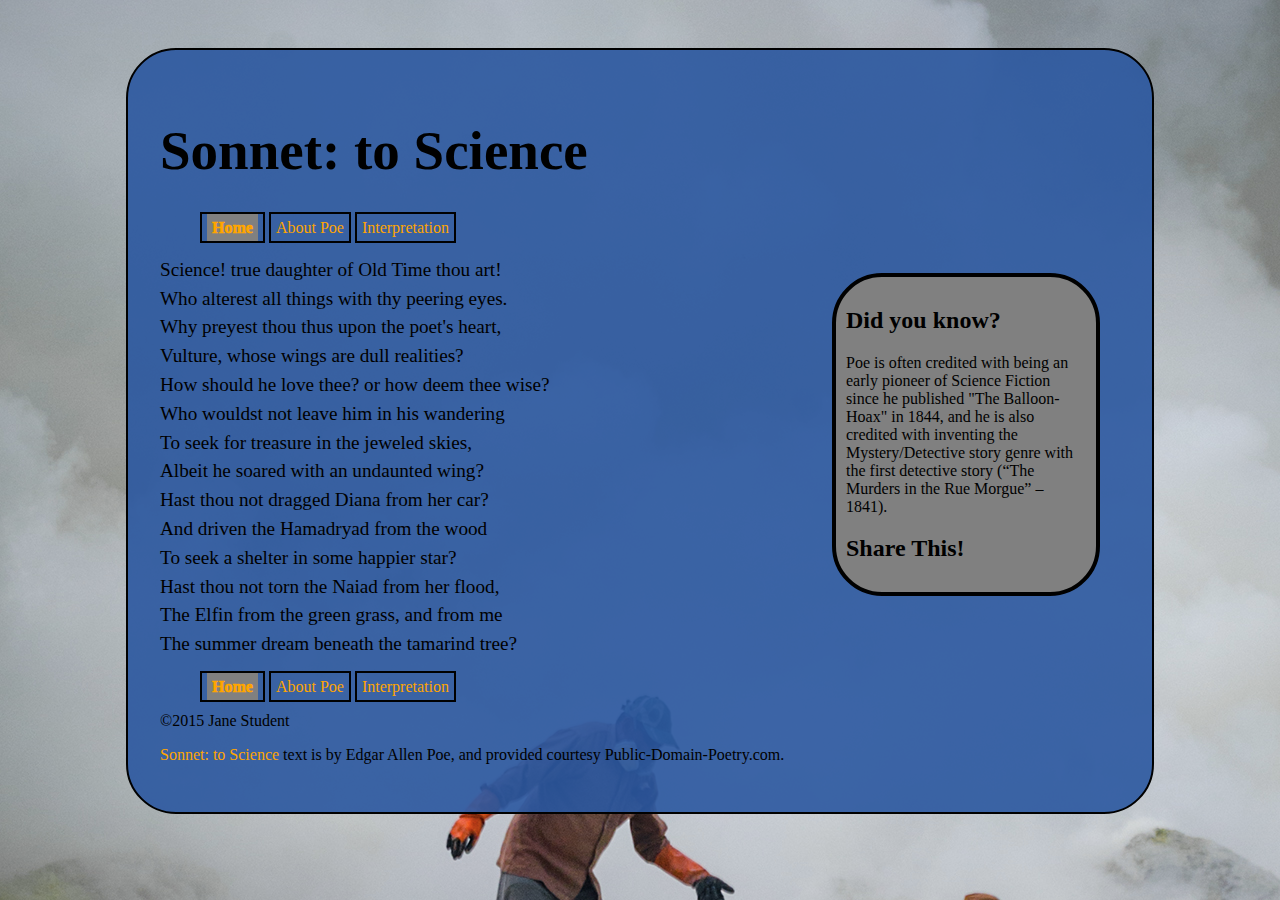
<file: index.html>
<!DOCTYPE html>
<html>
<head>
    <meta charset="utf-8">
    <title>Sonnet: to Science - The Mini Site</title>
    <meta name="description" content="The advanced markup and page layout assignment.">
    <meta name="viewport" content="width=device-width, initial-scale=1">
    <link rel="stylesheet" href="styles.css">
    <link rel="stylesheet" href="https://use.fontawesome.com/releases/v5.4.1/css/all.css" integrity="sha384-5sAR7xN1Nv6T6+dT2mhtzEpVJvfS3NScPQTrOxhwjIuvcA67KV2R5Jz6kr4abQsz" crossorigin="anonymous">
</head>
<body>
    <header>
        <h1>Sonnet: to Science</h1>
        <nav>
            <ul class="top-nav">
                <li><a href="index.html" class="active">Home</a></li>
                <li><a href="about-poe.html">About Poe</a></li>
                <li><a href="interpretation.html">Interpretation</a></li>
            </ul>
        </nav>
    </header>
    <aside id="sidebar">
        <h2>Did you know?</h2>
        <p>
            Poe is often credited with being an early pioneer of Science
            Fiction since he published "The Balloon-Hoax" in 1844, and he is
            also credited with inventing the Mystery/Detective story genre
            with the first detective story (&ldquo;The Murders in the Rue
            Morgue&rdquo; &ndash; 1841).
        </p>
        <h2>Share This!</h2>
        <ul>
            <li><a href="http://twitter.com"><i class="fab fa-twitter-square" style="font-size:80px;color:#1DA1F2"></i></a></li>
            <li><a href="http://facebook.com"><i class="fab fa-facebook-f" style="font-size:80px;color:#3B5998"></i></a></li>
            <li><a href="http://pinterest.com"><i class="fab fa-pinterest" style="font-size:80px;color:#BD081C"></i></a></li>
        </ul>
    </aside>
    <section id="content">
        <ul class="poem">
            <li>Science! true daughter of Old Time thou art!</li>
            <li>Who alterest all things with thy peering eyes.</li>
            <li>Why preyest thou thus upon the poet's heart,</li>
            <li>Vulture, whose wings are dull realities?</li>
            <li>How should he love thee? or how deem thee wise?</li>
            <li>Who wouldst not leave him in his wandering</li>
            <li>To seek for treasure in the jeweled skies,</li>
            <li>Albeit he soared with an undaunted wing?</li>
            <li>Hast thou not dragged Diana from her car?</li>
            <li>And driven the Hamadryad from the wood</li>
            <li>To seek a shelter in some happier star?</li>
            <li>Hast thou not torn the Naiad from her flood,</li>
            <li>The Elfin from the green grass, and from me</li>
            <li>The summer dream beneath the tamarind tree?</li>
        </ul>
    </section>
    <footer>
        <nav>
            <ul class="bottom-nav">
                <li><a href="index.html" class="active">Home</a></li>
                <li><a href="about-poe.html">About Poe</a></li>
                <li><a href="interpretation.html">Interpretation</a></li>
            </ul>
        </nav>
        <p>&copy;2015 Jane Student</p>
        <p class="smalltext">
            <a href="http://www.public-domain-poetry.com/edgar-allan-poe/sonnet-to-science-1747">
                Sonnet: to Science
            </a>
            text is by Edgar Allen Poe, and provided courtesy
            Public-Domain-Poetry.com.
        </p>
    </footer>
</body>
</html>
</file>
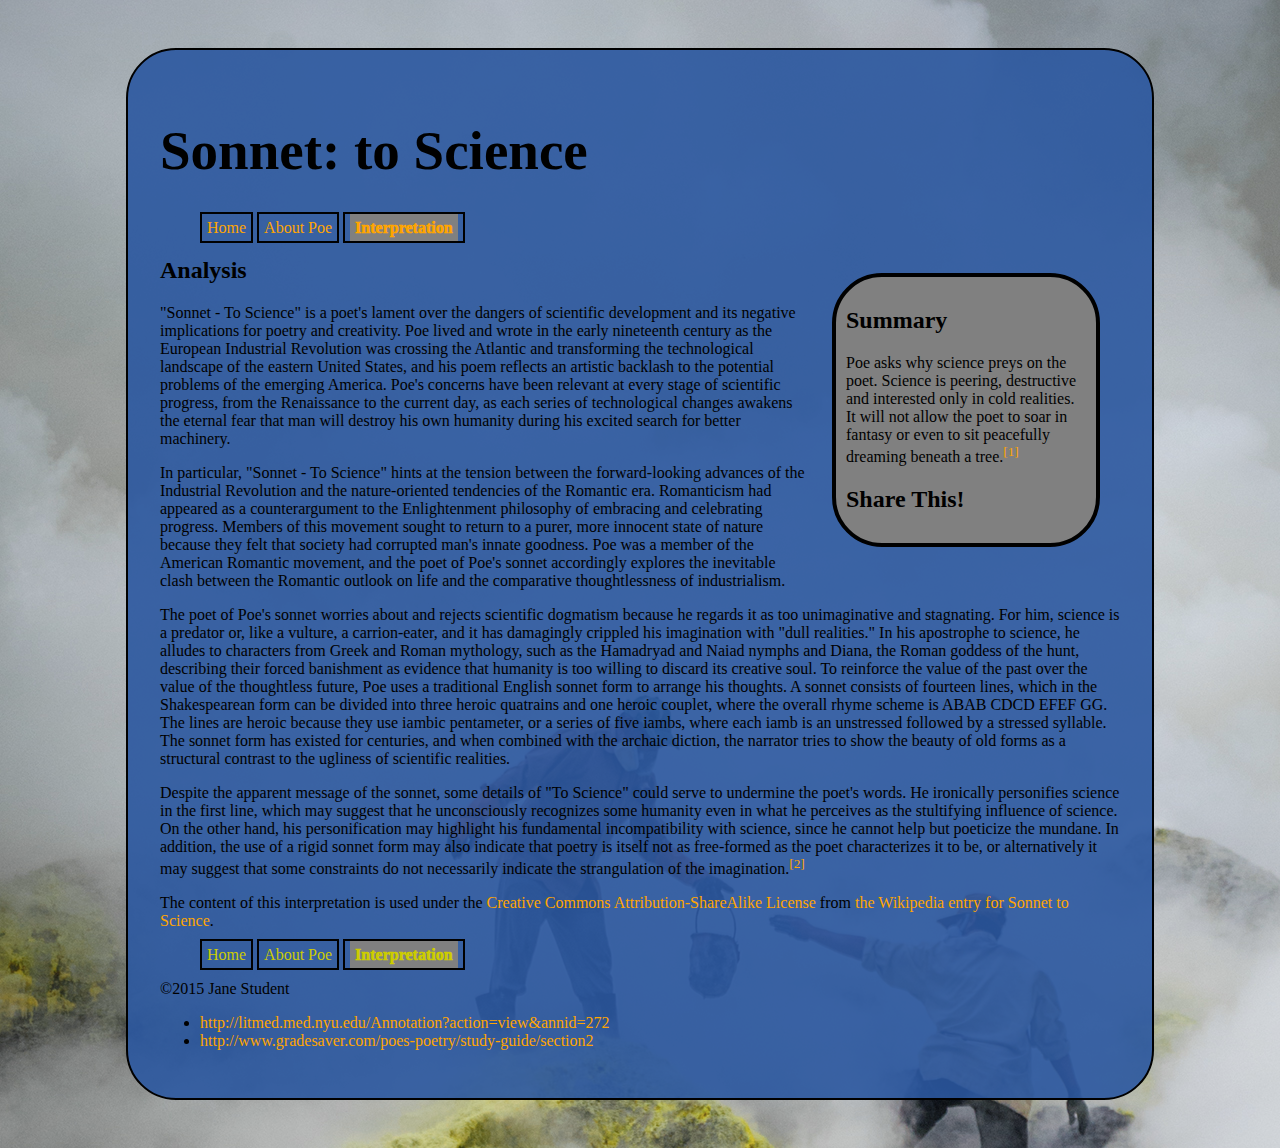
<file: interpretation.html>
<!DOCTYPE html>
<html>
<head>
    <meta charset="utf-8">
    <title>Interpretation - Sonnet: to Science - The Mini Site</title>
    <meta name="description" content="The advanced markup and page layout assignment.">
    <meta name="viewport" content="width=device-width, initial-scale=1">
    <link rel="stylesheet" href="styles.css">
    <link rel="stylesheet" href="https://use.fontawesome.com/releases/v5.4.1/css/all.css" integrity="sha384-5sAR7xN1Nv6T6+dT2mhtzEpVJvfS3NScPQTrOxhwjIuvcA67KV2R5Jz6kr4abQsz" crossorigin="anonymous">
</head>
<body>
    <header>
        <h1>Sonnet: to Science</h1>
        <nav>
            <ul class="top-nav">
                <li><a href="index.html">Home</a></li>
                <li><a href="about-poe.html">About Poe</a></li>
                <li><a href="interpretation.html" class="active">Interpretation</a></li>
            </ul>
        </nav>
    </header>
    <aside id="sidebar">
        <h2>Summary</h2>
        <p>Poe asks why science preys on the poet. Science is peering, destructive and interested only in cold realities. It will not allow the poet to soar in fantasy or even to sit peacefully dreaming beneath a tree.<a href = "#citation-1"><sup>[1]</sup><a/></p>
        <h2>Share This!</h2>
        <ul>
            <li><a href="http://twitter.com"><i class="fab fa-twitter-square" style="font-size:80px;color:#1DA1F2"></i></a></li>
            <li><a href="http://facebook.com"><i class="fab fa-facebook-f" style="font-size:80px;color:#3B5998"></i></a></li>
            <li><a href="http://pinterest.com"><i class="fab fa-pinterest" style="font-size:80px;color:#BD081C"></i></a></li>
        </ul>
    </aside>
    <section id="content">
        <h2>Analysis</h2>
        <p>"Sonnet - To Science" is a poet's lament over the dangers of scientific development and its negative implications for poetry and creativity. Poe lived and wrote in the early nineteenth century as the European Industrial Revolution was crossing the Atlantic and transforming the technological landscape of the eastern United States, and his poem reflects an artistic backlash to the potential problems of the emerging America. Poe's concerns have been relevant at every stage of scientific progress, from the Renaissance to the current day, as each series of technological changes awakens the eternal fear that man will destroy his own humanity during his excited search for better machinery.</p>

        <p>In particular, "Sonnet - To Science" hints at the tension between the forward-looking advances of the Industrial Revolution and the nature-oriented tendencies of the Romantic era. Romanticism had appeared as a counterargument to the Enlightenment philosophy of embracing and celebrating progress. Members of this movement sought to return to a purer, more innocent state of nature because they felt that society had corrupted man's innate goodness. Poe was a member of the American Romantic movement, and the poet of Poe's sonnet accordingly explores the inevitable clash between the Romantic outlook on life and the comparative thoughtlessness of industrialism.</p>

        <p>The poet of Poe's sonnet worries about and rejects scientific dogmatism because he regards it as too unimaginative and stagnating. For him, science is a predator or, like a vulture, a carrion-eater, and it has damagingly crippled his imagination with "dull realities." In his apostrophe to science, he alludes to characters from Greek and Roman mythology, such as the Hamadryad and Naiad nymphs and Diana, the Roman goddess of the hunt, describing their forced banishment as evidence that humanity is too willing to discard its creative soul. To reinforce the value of the past over the value of the thoughtless future, Poe uses a traditional English sonnet form to arrange his thoughts. A sonnet consists of fourteen lines, which in the Shakespearean form can be divided into three heroic quatrains and one heroic couplet, where the overall rhyme scheme is ABAB CDCD EFEF GG. The lines are heroic because they use iambic pentameter, or a series of five iambs, where each iamb is an unstressed followed by a stressed syllable. The sonnet form has existed for centuries, and when combined with the archaic diction, the narrator tries to show the beauty of old forms as a structural contrast to the ugliness of scientific realities.</p>

        <p>Despite the apparent message of the sonnet, some details of "To Science" could serve to undermine the poet's words. He ironically personifies science in the first line, which may suggest that he unconsciously recognizes some humanity even in what he perceives as the stultifying influence of science. On the other hand, his personification may highlight his fundamental incompatibility with science, since he cannot help but poeticize the mundane. In addition, the use of a rigid sonnet form may also indicate that poetry is itself not as free-formed as the poet characterizes it to be, or alternatively it may suggest that some constraints do not necessarily indicate the strangulation of the imagination.<a href="#citation-2"><sup>[2]</sup></a></p>

        <p class="smalltext">
            The content of this interpretation is used under the
            <a href="http://en.wikipedia.org/wiki/Wikipedia:Text_of_Creative_Commons_Attribution-ShareAlike_3.0_Unported_License">
                Creative Commons Attribution-ShareAlike License</a>
            from <a href="http://en.wikipedia.org/wiki/Sonnet_to_Science">
                the Wikipedia entry for Sonnet to Science</a>.
        </p>
    </section>
    <footer>
        <nav>
            <ul class="bottom-nav">
                <li><a href="">Home</a></li>
                <li><a href="">About Poe</a></li>
                <li><a href="" class="active">Interpretation</a></li>
            </ul>
        </nav>
        <p>&copy;2015 Jane Student</p>
        <p class="smalltext">
            <ul class="bibliography">
                <li id="citation-1"><a href="http://litmed.med.nyu.edu/Annotation?action=view&annid=272">http://litmed.med.nyu.edu/Annotation?action=view&annid=272</a></li>
                <li id="citation-2"><a href="http://www.gradesaver.com/poes-poetry/study-guide/section2">http://www.gradesaver.com/poes-poetry/study-guide/section2</a></li>
            </ul>
        </p>
    </footer>
</body>
</html>
</file>
<file: styles.css>
/* Styles for the Advanced Markup assignment. */

/*formatting sidebar social links to horizontal*/
#sidebar li{
        display: inline;
}

/* link styles */
a:link {
    color: orange;
}

a:visited {
    color: #cccc00;
}

a:link {
    text-decoration: none;
}

/*styling for header*/
h1 {
    font-family: palantino;
    font-size: 55px;
}

/*Background styling*/

html{
    background-image: url(background1.jpg);
    background-repeat: no-repeat;
    background-size: auto;
}

body{
    margin: 3rem auto;
    width: 75%;
    padding: 2rem;
    border: 2px solid black;
    border-radius: 50px;
    background-color: rgb(43, 88, 160,.9);
}

/*About Page Styles*/

dt {
    font-weight:900;
}

.bio-photo {
    width: 25%;
    float: left;
    background: #cccccc;
    margin: 10px;
    padding: 5px;
}

.bio-photo img {
    width: 100%;
    height: auto;
    background: #cccccc;
}

/*Sidebar Styles*/

#sidebar {
    float:right;
    width: 25%;
    background: gray;
    margin: 20px;
    padding: 10px;
    border: 4px solid black;
    border-radius: 50px;
}

/*Navigation Style*/

nav ul li{
    display: inline;
    border: solid 2px black;
    padding: 5px;
}

.active {
    font-weight: 1000;
    background: gray;
    padding: 5px;

}

/*Poem Styles*/

ul.poem {
    list-style-type: none;
    padding-left: 0;
    line-height: 1.5;
    font-size: 1.2rem;
}

/*Table Styles*/

table{
    width: 100%;
    text-align: left;
}

/*Test Comment*/
</file>
